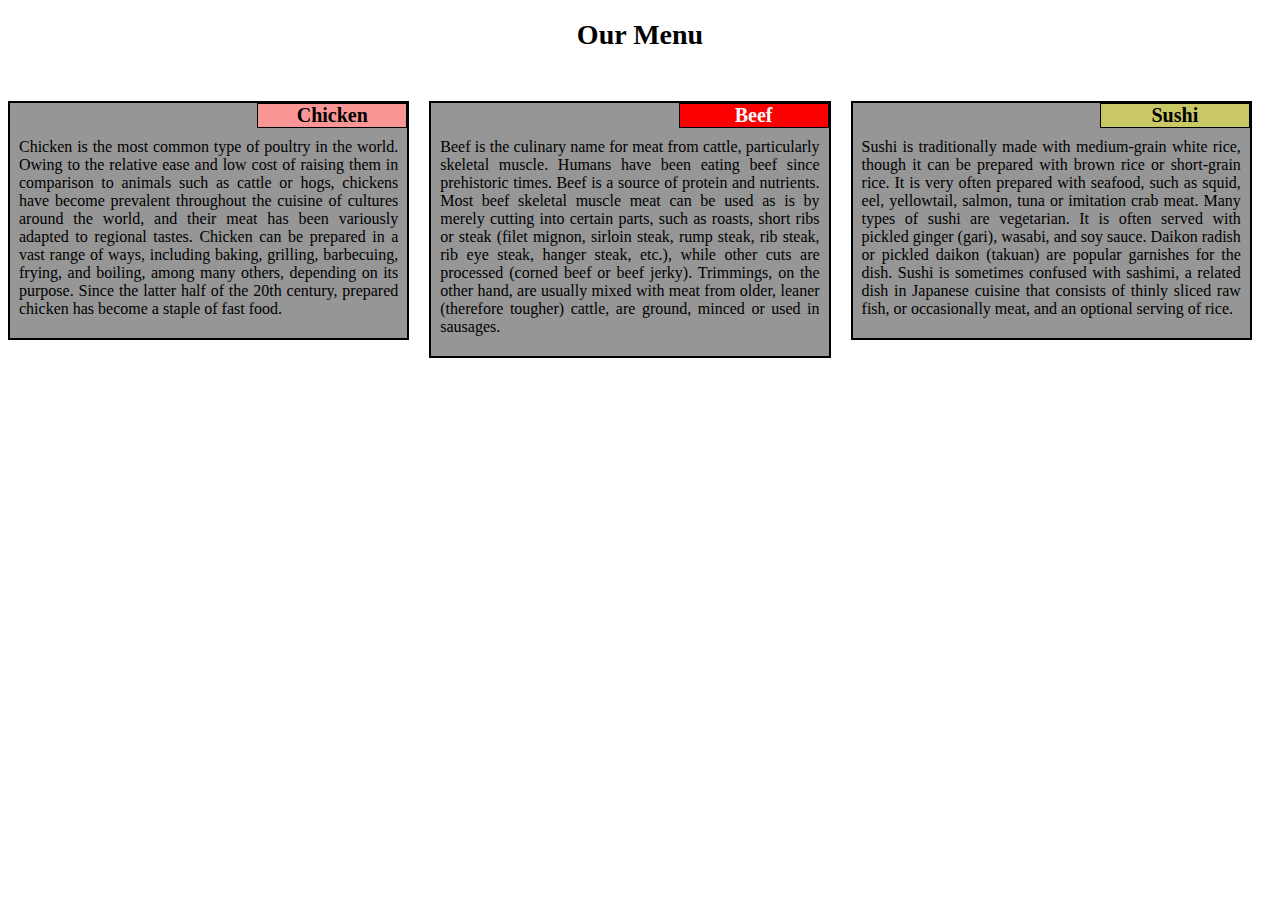
<file: Module2-Solution/index.html>
<!DOCTYPE html>
<html>
<head>
<link rel="stylesheet" href="css/styles.css">
<meta charset="utf-8">
<meta name="viewport" content="width=device-width, initial-scale=1">
<title>Module-2 Solution</title>
</head>
<body>
<h1>Our Menu</h1>
<div class="item">
  	<div class='col-lg-4 col-md-6 sx-12'>
		<div class='section'>
			<span id='s1'>Chicken</span>
				<p>Chicken is the most common type of poultry in the world. Owing to the relative ease and low cost of raising them in comparison to animals such as cattle or hogs, chickens have become prevalent throughout the cuisine of cultures around the world, and their meat has been variously adapted to regional tastes. Chicken can be prepared in a vast range of ways, including baking, grilling, barbecuing, frying, and boiling, among many others, depending on its purpose. Since the latter half of the 20th century, prepared chicken has become a staple of fast food.</p>
		</div>
	</div>
	<div class='col-lg-4 col-md-6 sx-12'>
		<div class='section'>
			<span id='s2'>Beef</span>
				<p>Beef is the culinary name for meat from cattle, particularly skeletal muscle. Humans have been eating beef since prehistoric times. Beef is a source of protein and nutrients. Most beef skeletal muscle meat can be used as is by merely cutting into certain parts, such as roasts, short ribs or steak (filet mignon, sirloin steak, rump steak, rib steak, rib eye steak, hanger steak, etc.), while other cuts are processed (corned beef or beef jerky). Trimmings, on the other hand, are usually mixed with meat from older, leaner (therefore tougher) cattle, are ground, minced or used in sausages.</p>
		</div>
	</div>
	<div class='col-lg-4 col-md-12 sx-12'>
		<div class='section'>
			<span id='s3'>Sushi</span>
				<p>Sushi is traditionally made with medium-grain white rice, though it can be prepared with brown rice or short-grain rice. It is very often prepared with seafood, such as squid, eel, yellowtail, salmon, tuna or imitation crab meat. Many types of sushi are vegetarian. It is often served with pickled ginger (gari), wasabi, and soy sauce. Daikon radish or pickled daikon (takuan) are popular garnishes for the dish. Sushi is sometimes confused with sashimi, a related dish in Japanese cuisine that consists of thinly sliced raw fish, or occasionally meat, and an optional serving of rice.</p>
		</div>
	</div>
</div>
</body>
</html>
</file>
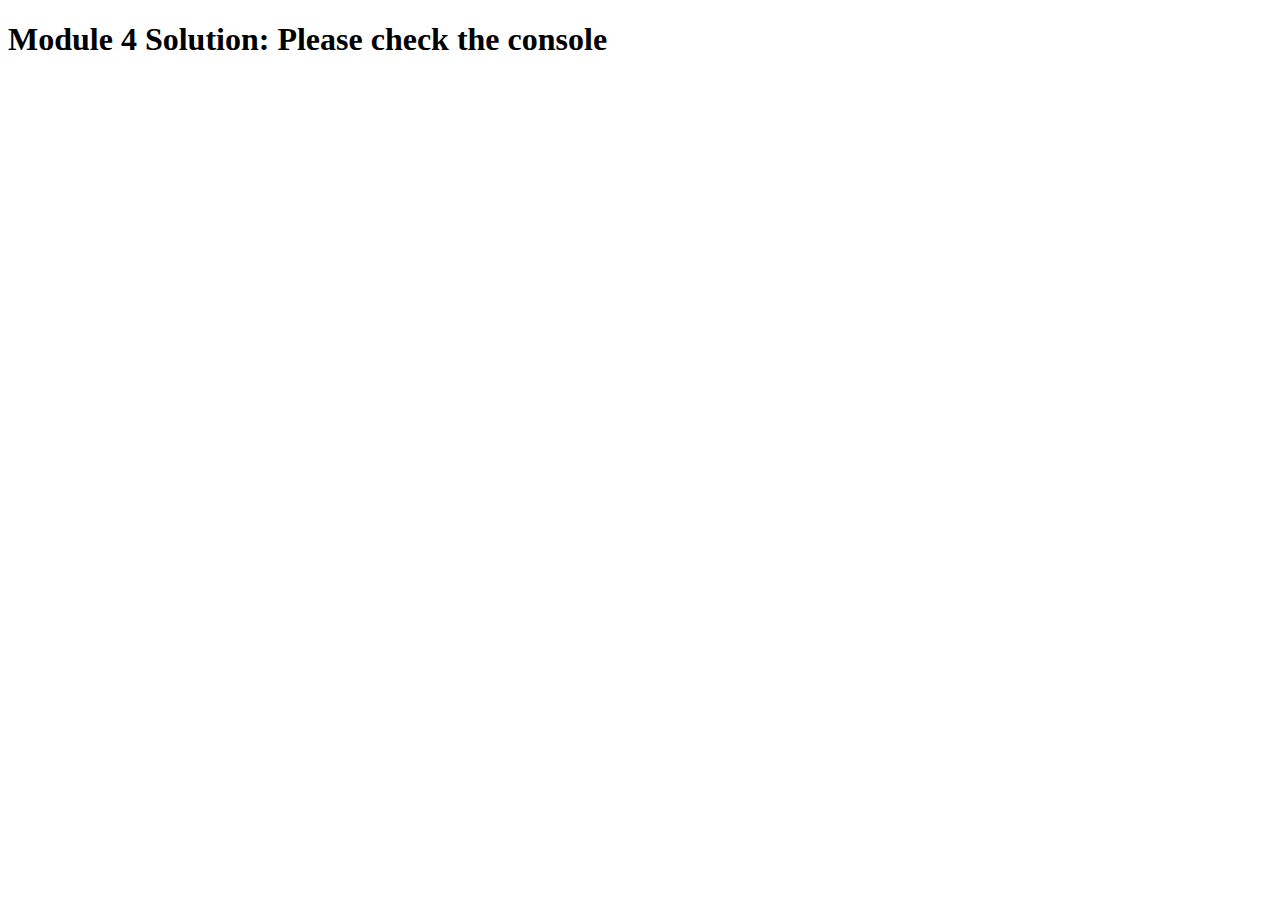
<file: Module4-Solution/index.html>
<!DOCTYPE html>
<html>
<head>
  <meta charset="utf-8">
  <title>Module 4 Solution</title>
  <script src="SpeakHello.js"></script>
  <script src="SpeakGoodBye.js"></script>
  <script src="script.js"></script>
</head>
<body>
  <h1>Module 4 Solution: Please check the console</h1>
</body>
</html>
</file>
<file: Module2-Solution/css/styles.css>
* {
  box-sizing: border-box;
}
h1 {
  	font-size: 28px;
	font-family: Georgia serif;
	text-align: center;
	color: black;
	margin-bottom: 30px;
}

p {
  	padding: 15px 5px 0px 5px;
	font-family: Georgia sans-serif;
	font-size: 16px;
	position: relative;
}

.item {
  width: 100%;
}

span {
	font-size: 20px;
	width: 150px;
	border: 1px solid black;
	font-weight: bold;
	text-align: center;
	float: right; top :0; right: 0; margin: 0;
	position: absolute;
}

/********** Desktop **********/
@media (min-width: 992px) {
  .col-lg-4{
    float: left;
    width: 33.33%;
  }
  
}

/********** Tablet **********/
@media (min-width: 768px) and (max-width: 991px) {
  
  .col-md-6 {
    width: 50%;
    float: left;
  }
  
  .col-md-12 {
    width: 100%;
    float: left;
  }
}

/********** Mobile **********/
@media (max-width: 767px) {
  .col-sx-12 {
    float: left;
    width: 100%;
  }
}

.section {
  position: relative;
  background-color: rgb(150, 150, 150);
  border: 2px solid black;
  text-align: justify;
  padding: 4px;
  margin-right: 20px;
  margin-top: 20px;
}

#s1 {
  background-color: rgb(250, 150, 150);
  color: rgb(0, 0, 0);
}

#s2 {
	background-color: rgb(250, 0, 0);
	color: rgb(250, 250, 250);
}
#s3 {
	background-color: rgb(200, 200, 100);
	color: rgb(0, 0, 0);
}
</file>
